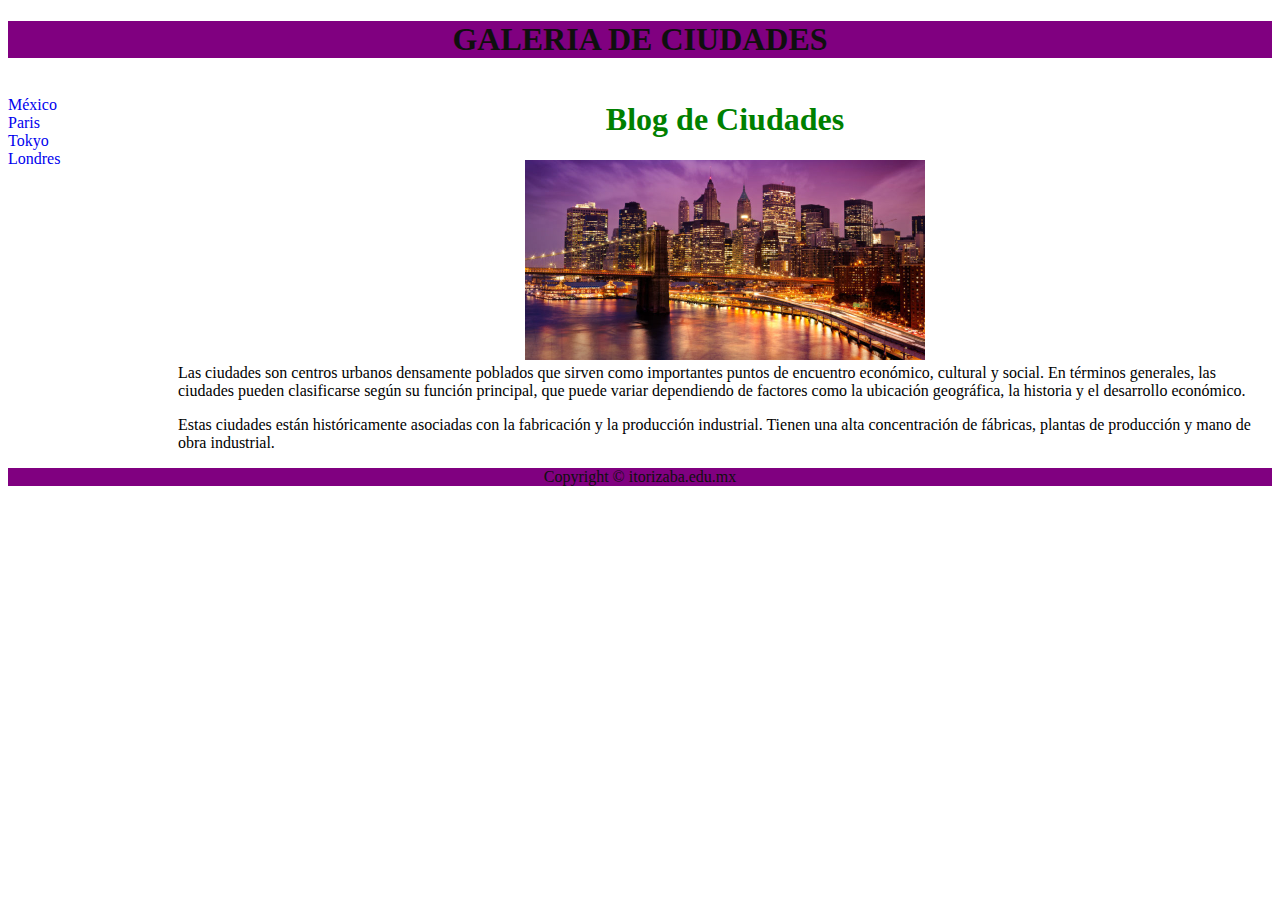
<file: index.html>
<!DOCTYPE html>
<html>
<head>
	
	<meta charset="utf-8">
	<meta name="description" content="Blog">
	<meta name="keywords" content="Mexico,Tokyo,Londres,Paris">

	<meta name="viewport" content="width=device-width, initial-scale=1.0">
	<title>Ejemplo de Galeria</title>
    <link rel="stylesheet" href="Estilos.css">

</head>

</head>
<body>
	<div class="contenedor">
	<header>
	<h1>GALERIA DE CIUDADES</h1>
	</header>
	<nav>
	<ul>
	<li><a href="Mexico.html">M&eacute;xico</a></li>
	<li><a href="Paris.html">Paris</a></li>
	<li><a href="Tokyo.html">Tokyo</a></li>
	<li><a href="londres.html">Londres</a></li>
	</ul>
	</nav>
<section>
	<article>
	<h1 align="center"> <span style="color:green"> Blog de Ciudades</span></h1>
	<center> <img src="IMAGENES CIU/ciudad.jpg" style = "width:400px"/></center> 
	Las ciudades son centros urbanos densamente poblados que sirven como importantes puntos de encuentro económico,
	cultural y social. En términos generales, las ciudades pueden clasificarse según su función principal, que puede variar 
   dependiendo de factores como la ubicación geográfica, la historia y el desarrollo económico.  </p>
	   <p>  Estas ciudades están históricamente asociadas con la fabricación y la producción industrial. 
   Tienen una alta concentración de fábricas, plantas de producción y mano de obra industrial. </p>
	<article>
	</section>
	<footer>Copyright &copy; itorizaba.edu.mx</footer>
	</div>
	</body>
	</html>
</file>
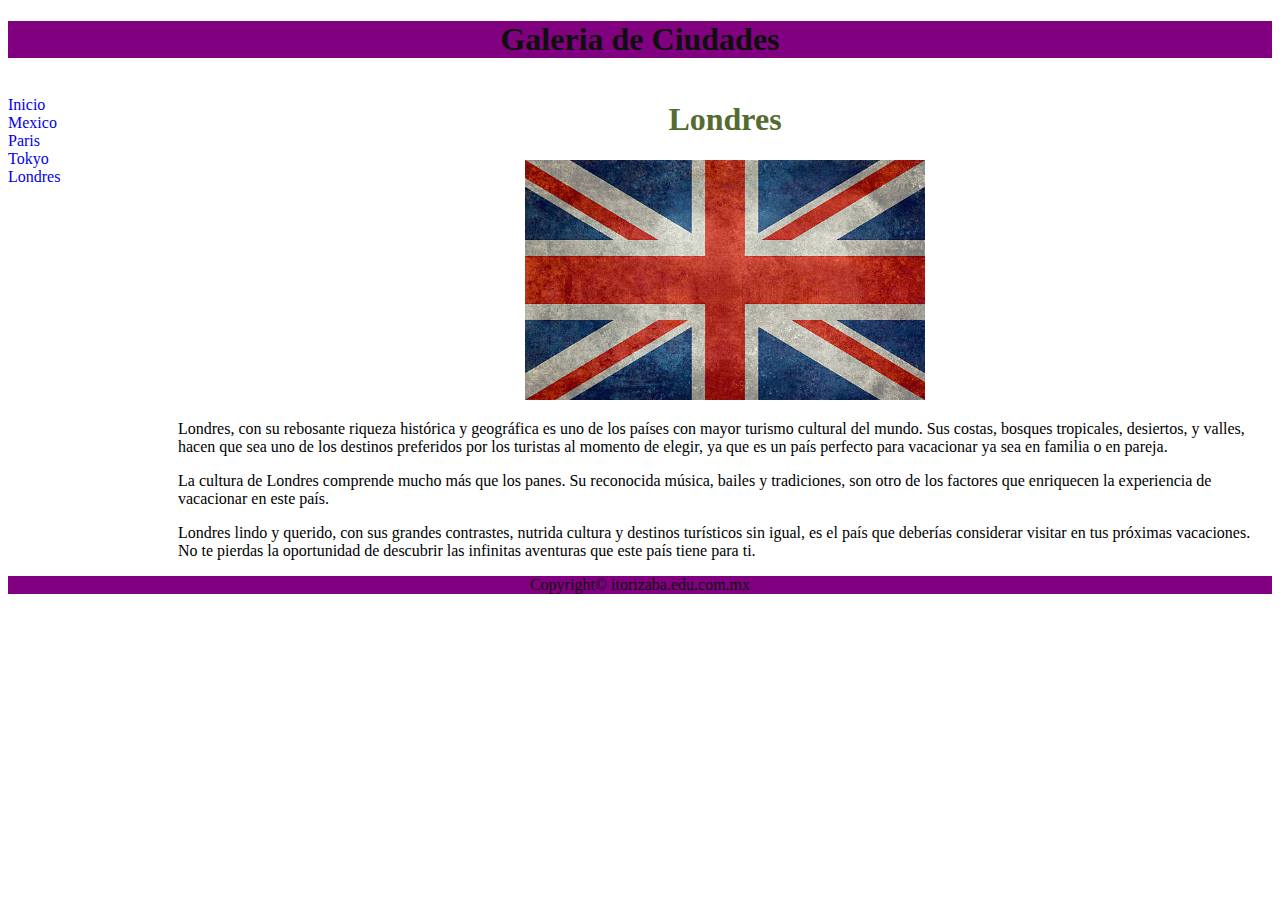
<file: Londres.html>
<!DOCTYPE html>
<html>
<head>
 <meta charset = "utf-8">
 <meta name ="description" content="Blog">
 <meta name = "keywords" content = "Inicio, M&eacute;xico, Tokyo, Londres, Paris">

  <meta name = "viewport" content = "width=device-width, initial-scale=1.0">
  <title> Mexico </title>
  <link rel="stylesheet" href="Estilos.css">

</head>
  <body>
   <div class="contenedor">

  <header>
     <h1> Galeria de Ciudades </h1>
  </header> 
   <nav>
	<ul>
	<li><a href="index.html"> Inicio </a></li>
  <li><a href="Mexico.html"> Mexico </a></li>
	<li><a href="Paris.html"> Paris </a></li>
	<li><a href="Tokyo.html"> Tokyo </a></li>
	<li><a href="Londres.html"> Londres </a></li>
	</u>
   </nav>

   <section>
     <article>
	<h1 align="center"> <span style="color:darkolivegreen"> Londres </span></h1>

<center> <img src="IMAGENES CIU/londres.jpg" style = "width:400px"/></center> 

	<p>Londres, con su rebosante riqueza hist&oacute;rica y geográfica es uno de los países con mayor turismo cultural del mundo. Sus costas, bosques tropicales, desiertos, y valles, hacen que sea uno de los destinos preferidos por los turistas al momento de elegir, ya que es un país perfecto para vacacionar ya sea en familia o en pareja.</p>
	  <p>La cultura de Londres comprende mucho más que los panes. Su reconocida música, bailes y tradiciones, son otro de los factores que enriquecen la experiencia de vacacionar en este país.</p>
	<p>Londres lindo y querido, con sus grandes contrastes, nutrida cultura y destinos turísticos sin igual, es el país que deberías considerar visitar en tus pr&oacute;ximas vacaciones. No te pierdas la oportunidad de descubrir las infinitas aventuras que este país tiene para ti.</p>
     </article>
   </section>

   <footer> Copyright&copy; itorizaba.edu.com.mx </footer>
   
   </div>
  
  </body>
</file>
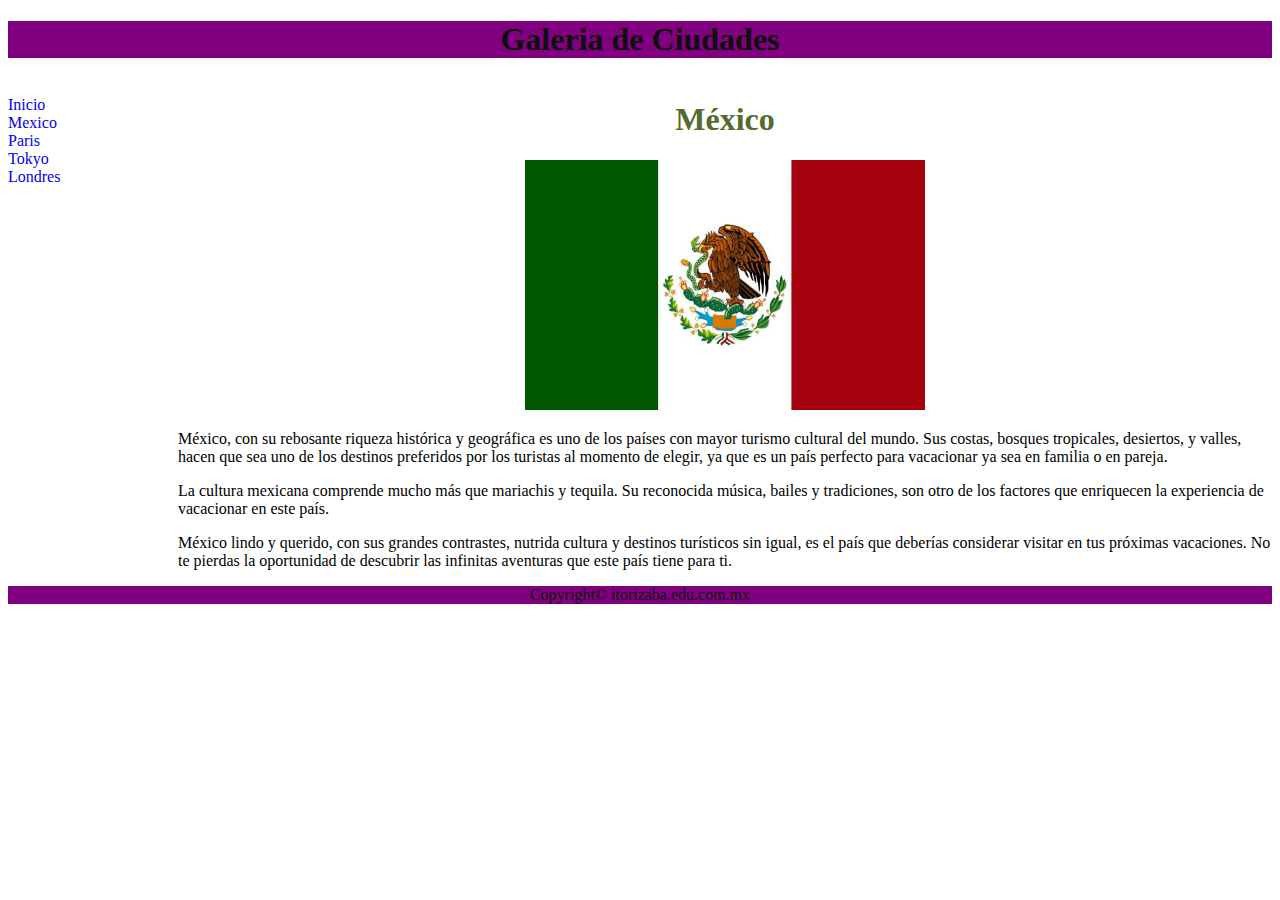
<file: Mexico.html>
<!DOCTYPE html>
<html>
<head>
 <meta charset = "utf-8">
 <meta name ="description" content="Blog">
 <meta name = "keywords" content = "Inicio, Mexico, Tokyo, Londres, Paris">

  <meta name = "viewport" content = "width=device-width, initial-scale=1.0">
  <title> México </title>
  <link rel="stylesheet" href="Estilos.css">
   

</head>
  <body>
   <div class="contenedor">

  <header>
     <h1> Galeria de Ciudades </h1>
  </header> 
   <nav>
	<ul>
	<li><a href="index.html"> Inicio </a></li>
  <li><a href="Mexico.html"> Mexico </a></li>
	<li><a href="Paris.html"> Paris </a></li>
	<li><a href="Tokyo.html"> Tokyo </a></li>
	<li><a href="Londres.html"> Londres </a></li>
	</u>
   </nav>

   <section>
     <article>
	<h1 align="center"> <span style="color:darkolivegreen"> México </span></h1>

<center> <img src="IMAGENES CIU/mexico.jpg" style = "width:400px"/></center> 

	<p>México, con su rebosante riqueza histórica y geográfica es uno de los países con mayor turismo cultural del mundo. Sus costas, bosques tropicales, desiertos, y valles, hacen que sea uno de los destinos preferidos por los turistas al momento de elegir, ya que es un país perfecto para vacacionar ya sea en familia o en pareja.</p>
	  <p>La cultura mexicana comprende mucho más que mariachis y tequila. Su reconocida música, bailes y tradiciones, son otro de los factores que enriquecen la experiencia de vacacionar en este país.</p>
	<p>México lindo y querido, con sus grandes contrastes, nutrida cultura y destinos turísticos sin igual, es el país que deberías considerar visitar en tus próximas vacaciones. No te pierdas la oportunidad de descubrir las infinitas aventuras que este país tiene para ti.</p>
     </article>
   </section>

   <footer> Copyright&copy; itorizaba.edu.com.mx </footer>
   
   </div>
  
  </body>
</file>
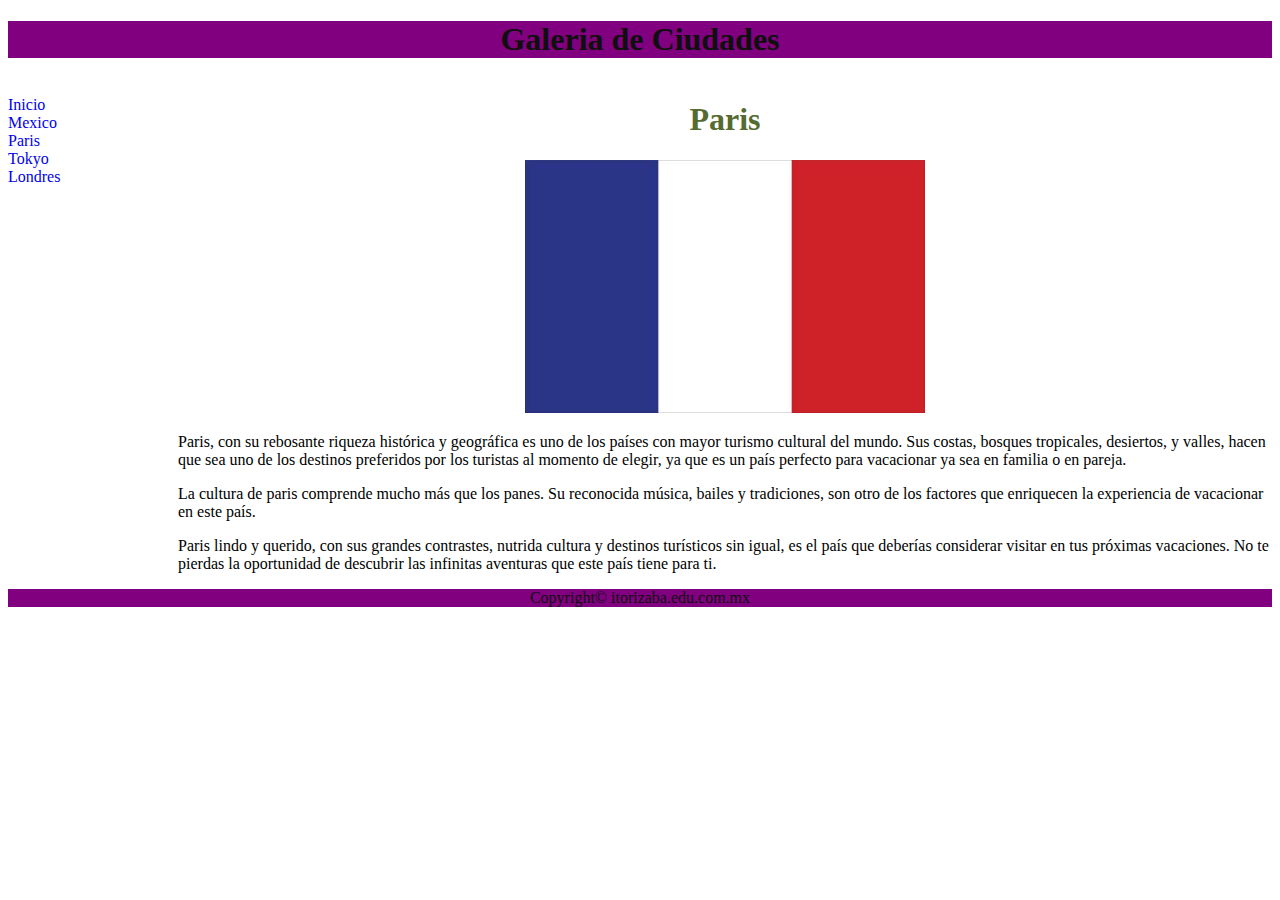
<file: Paris.html>
<!DOCTYPE html>
<html>
<head>
 <meta charset = "utf-8">
 <meta name ="description" content="Blog">
 <meta name = "keywords" content = "Inicio, Tokyo, Londres, Paris">

  <meta name = "viewport" content = "width=device-width, initial-scale=1.0">
  <title> Mexico </title>

  <link rel="stylesheet" href="Estilos.css">

</head>
  <body>
   <div class="contenedor">

  <header>
     <h1> Galeria de Ciudades </h1>
  </header> 
   <nav>
	<ul>
	<li><a href="index.html"> Inicio </a></li>
	<li><a href="Mexico.html"> Mexico </a></li>
	<li><a href="Paris.html"> Paris </a></li>
	<li><a href="Tokyo.html"> Tokyo </a></li>
	<li><a href="Londres.html"> Londres </a></li>
	</u>
   </nav>

   <section>
     <article>
	<h1 align="center"> <span style="color:darkolivegreen"> Paris </span></h1>

    <center> <img src="IMAGENES CIU/paris.jpg" style="width:400px;"/> </center>

	<p>Paris, con su rebosante riqueza histórica y geográfica es uno de los países con mayor turismo cultural del mundo. Sus costas, bosques tropicales, desiertos, y valles, hacen que sea uno de los destinos preferidos por los turistas al momento de elegir, ya que es un país perfecto para vacacionar ya sea en familia o en pareja.</p>
	  <p>La cultura de paris comprende mucho más que los panes. Su reconocida música, bailes y tradiciones, son otro de los factores que enriquecen la experiencia de vacacionar en este país.</p>
	<p>Paris lindo y querido, con sus grandes contrastes, nutrida cultura y destinos turísticos sin igual, es el país que deberías considerar visitar en tus próximas vacaciones. No te pierdas la oportunidad de descubrir las infinitas aventuras que este país tiene para ti.</p>
     </article>
   </section>

   <footer> Copyright&copy; itorizaba.edu.com.mx </footer>
   
   </div>
  
  </body>
</file>
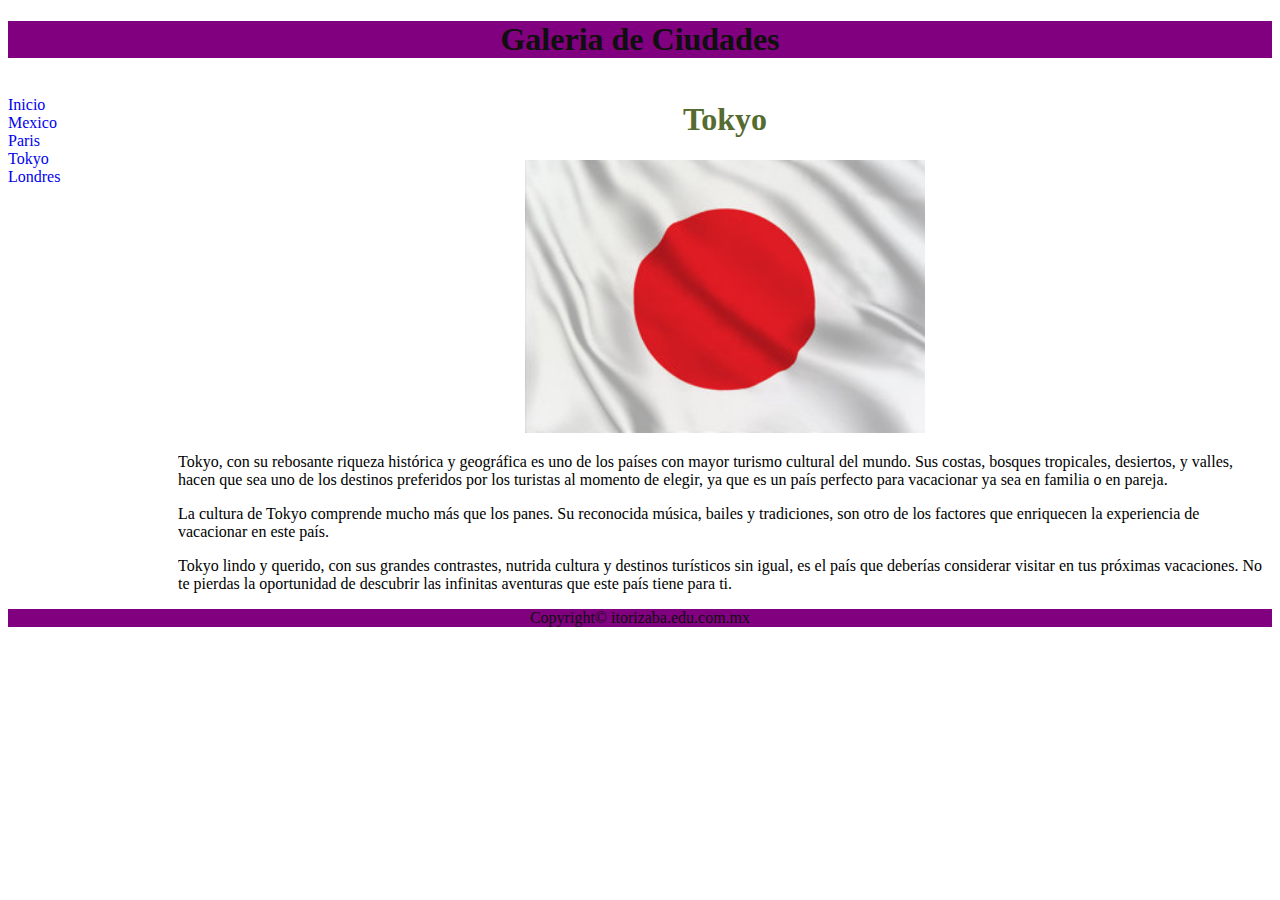
<file: Tokyo.html>
<!DOCTYPE html>
<html>
<head>
 <meta charset = "utf-8">
 <meta name ="description" content="Blog">
 <meta name = "keywords" content = "Inicio, Tokyo, Londres, Paris">

  <meta name = "viewport" content = "width=device-width, initial-scale=1.0">
  <title> Mexico </title>
  <link rel="stylesheet" href="Estilos.css">

</head>
  <body>
   <div class="contenedor">

  <header>
     <h1> Galeria de Ciudades </h1>
  </header> 
   <nav>
	<ul>
	<li><a href="index.html"> Inicio </a></li>
  <li><a href="Mexico.html"> Mexico </a></li>
	<li><a href="Paris.html"> Paris </a></li>
	<li><a href="Tokyo.html"> Tokyo </a></li>
	<li><a href="Londres.html"> Londres </a></li>
	</u>
   </nav>

   <section>
     <article>
	<h1 align="center"> <span style="color:darkolivegreen"> Tokyo </span></h1>

<center> <img src="IMAGENES CIU/Tokyo.jpg" style = "width:400px"/></center> 

	<p>Tokyo, con su rebosante riqueza histórica y geográfica es uno de los países con mayor turismo cultural del mundo. Sus costas, bosques tropicales, desiertos, y valles, hacen que sea uno de los destinos preferidos por los turistas al momento de elegir, ya que es un país perfecto para vacacionar ya sea en familia o en pareja.</p>
	  <p>La cultura de Tokyo comprende mucho más que los panes. Su reconocida música, bailes y tradiciones, son otro de los factores que enriquecen la experiencia de vacacionar en este país.</p>
	<p>Tokyo lindo y querido, con sus grandes contrastes, nutrida cultura y destinos turísticos sin igual, es el país que deberías considerar visitar en tus próximas vacaciones. No te pierdas la oportunidad de descubrir las infinitas aventuras que este país tiene para ti.</p>
     </article>
   </section>

   <footer> Copyright&copy; itorizaba.edu.com.mx </footer>
   
   </div>
  
  </body>
</file>
<file: Estilos.css>
div.contenedor{
width: 100%;
border: lpx solid pink;
}
header, footer {
padding: lem;
color: rgb(15, 15, 14);
background-color: purple; 
clear: left;
text-align:center;
}
nav {
float : left;
max-widtrh: 160px;
margin: 0;
padding: lem;
}
nav ul {
list-style-type: none;
padding: 0;
}
nav ul a{
text-decoration: none;
}
article{
margin-left:170px;
border-left: lpx solid gray;
padding: lem;
overflow: hidden;
}
</file>
